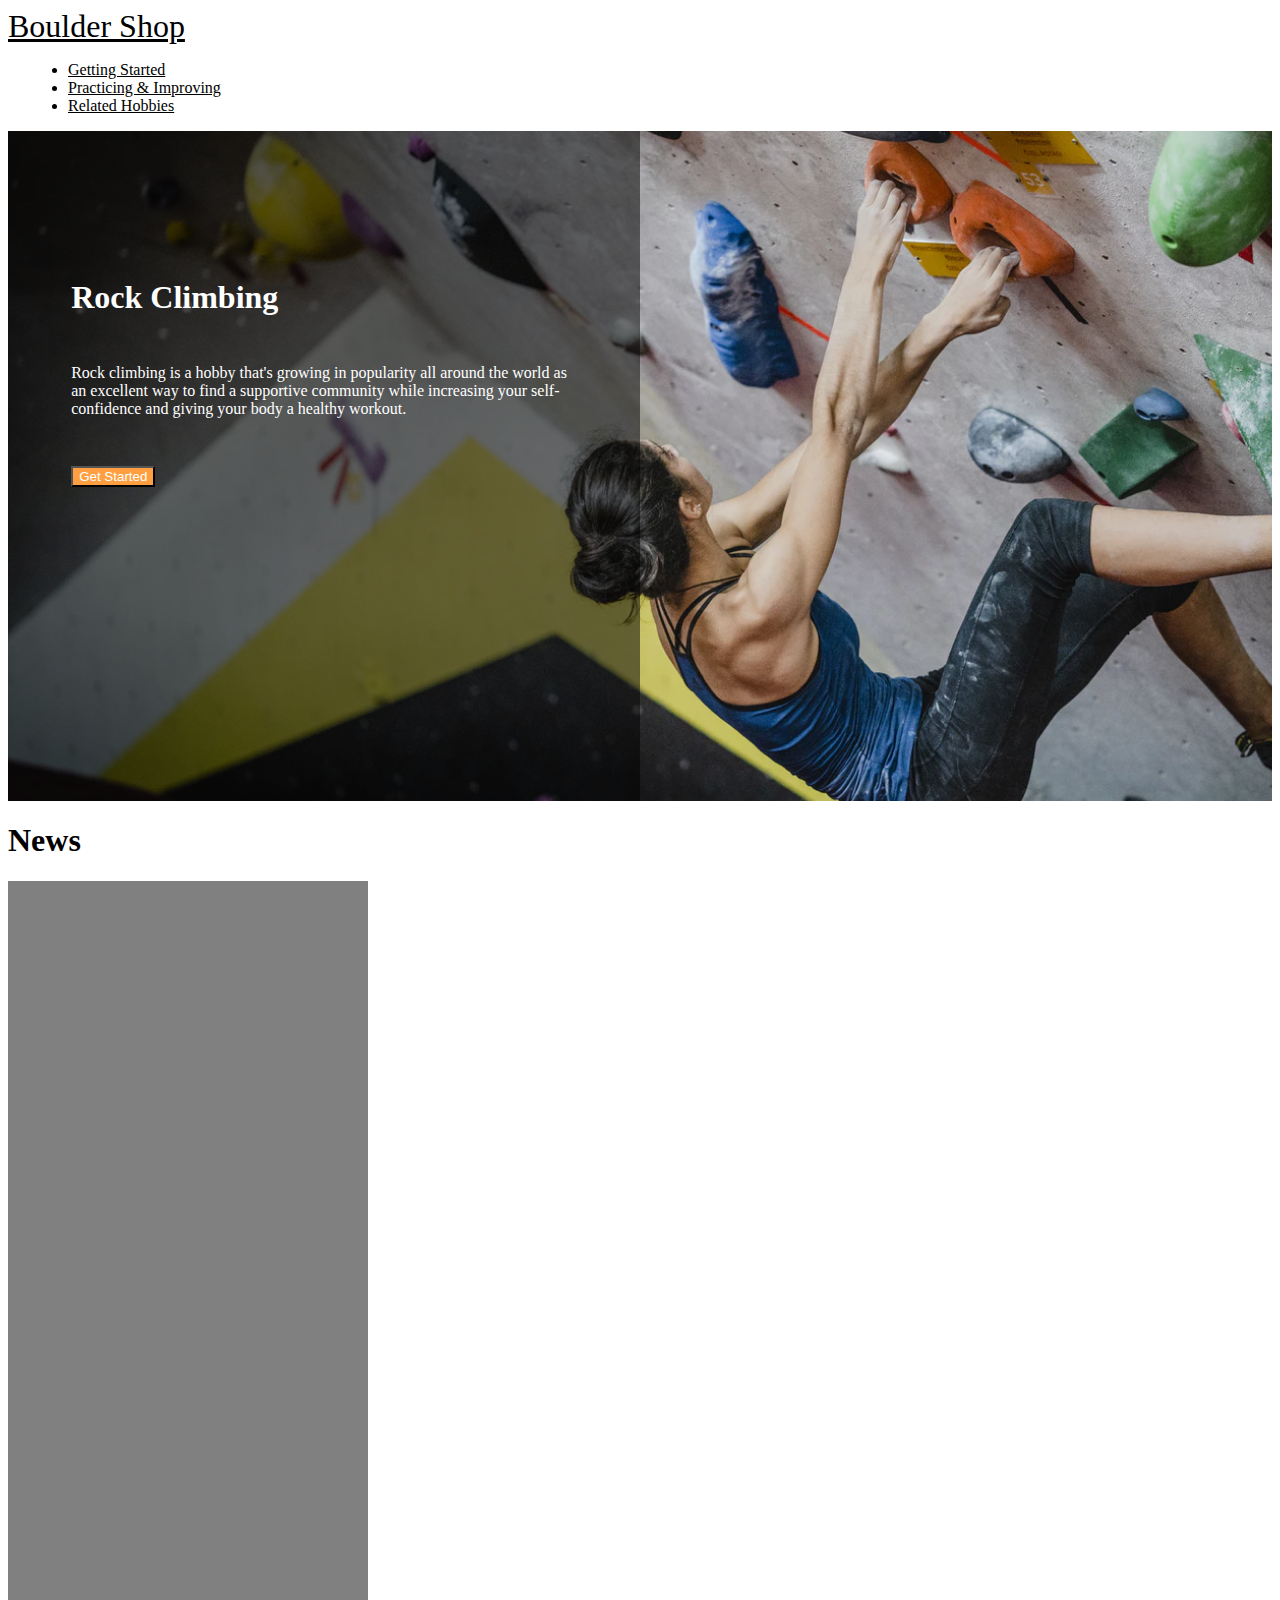
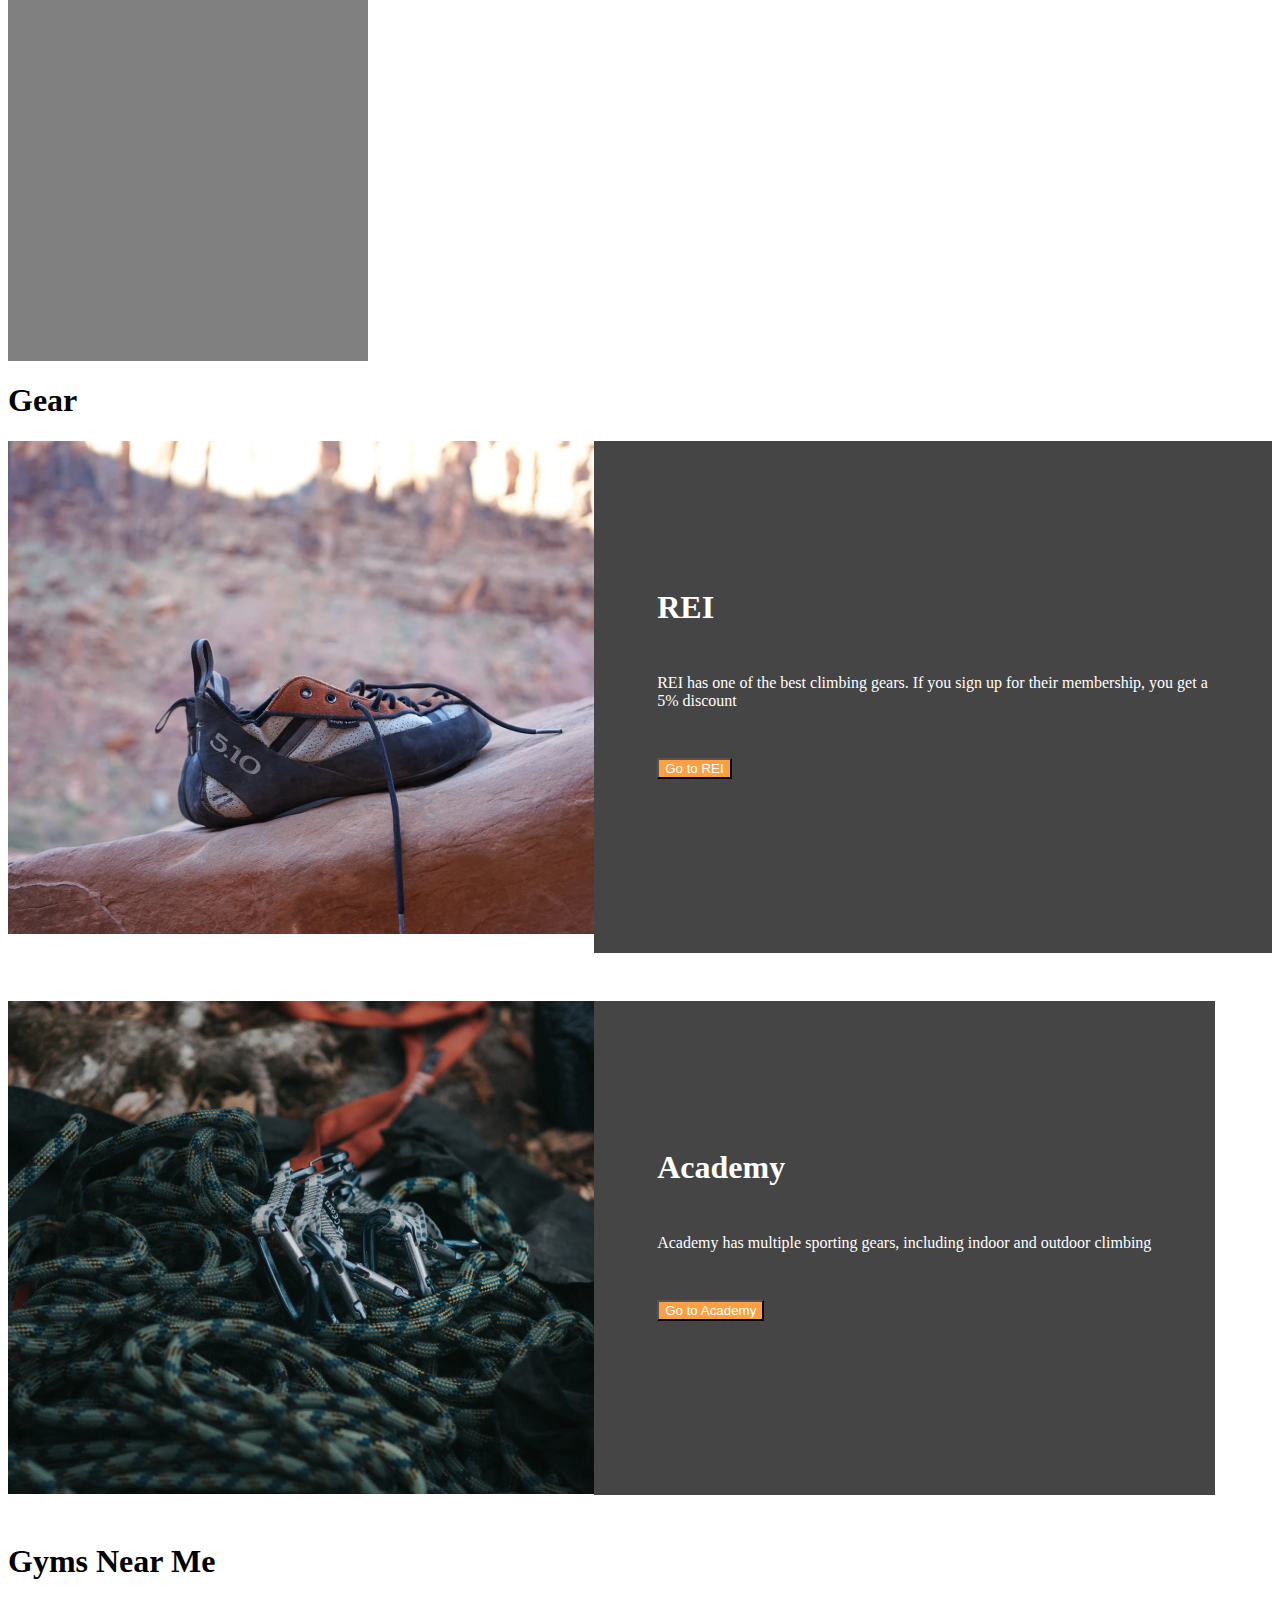
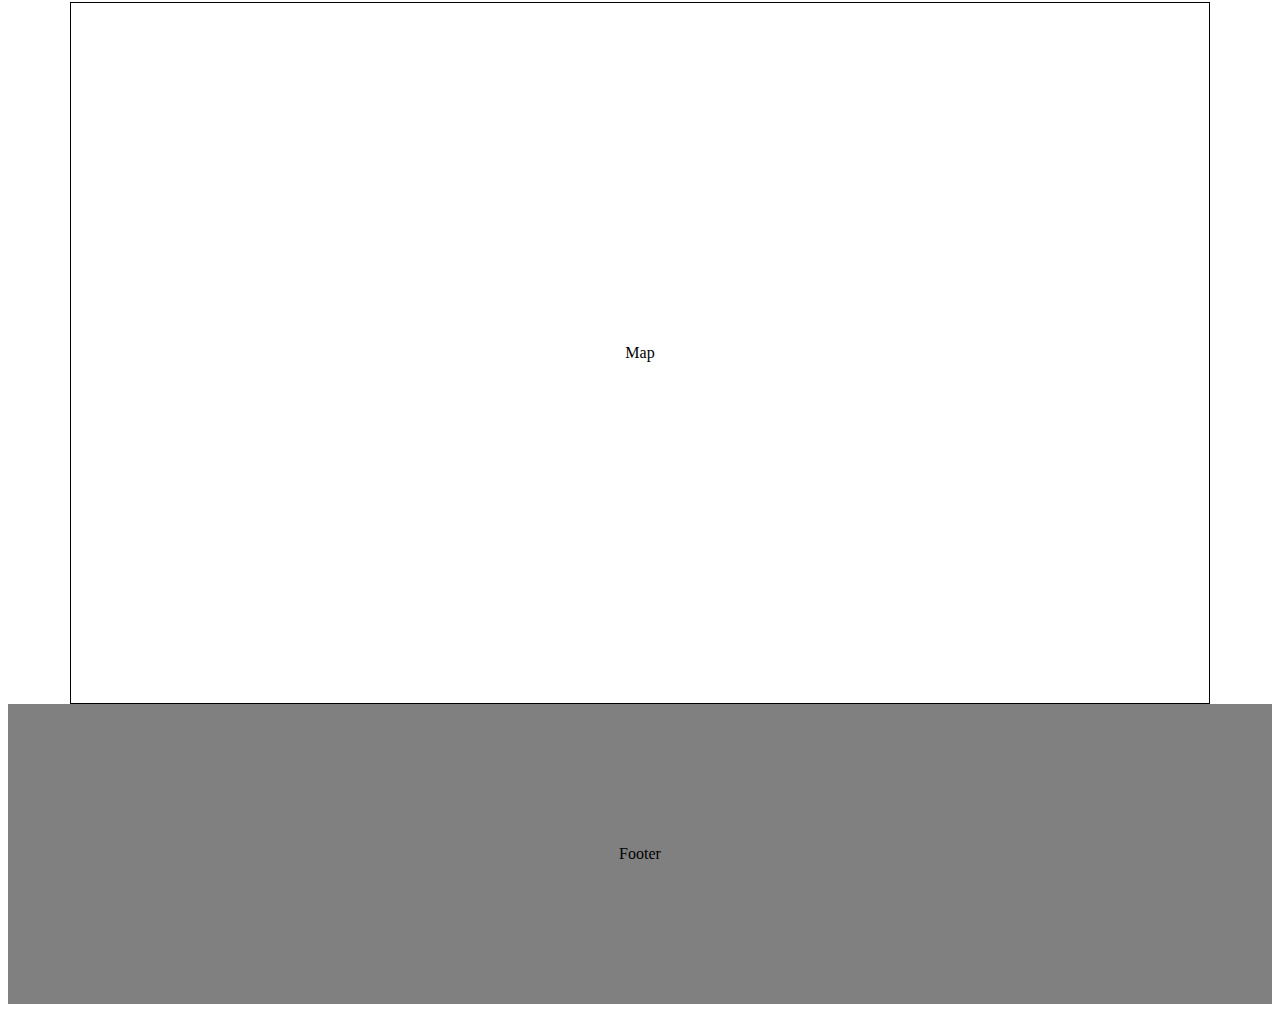
<file: index.html>
<!DOCTYPE html>
<html>

<head>
    <!-- Hotjar Tracking Code for https://kroeekim.github.io/UX_UI_HW_21/ -->
    <script>
        (function (h, o, t, j, a, r) {
            h.hj = h.hj || function () { (h.hj.q = h.hj.q || []).push(arguments) };
            h._hjSettings = { hjid: 2498240, hjsv: 6 };
            a = o.getElementsByTagName('head')[0];
            r = o.createElement('script'); r.async = 1;
            r.src = t + h._hjSettings.hjid + j + h._hjSettings.hjsv;
            a.appendChild(r);
        })(window, document, 'https://static.hotjar.com/c/hotjar-', '.js?sv=');
    </script>
    <link rel="preconnect" href="https://fonts.gstatic.com">
    <link href="https://fonts.googleapis.com/css2?family=Poppins:wght@100;200;300;400;500;600;700&display=swap"
        rel="stylesheet">
    <!-- CSS only -->
    <link href="https://cdn.jsdelivr.net/npm/bootstrap@5.0.2/dist/css/bootstrap.min.css" rel="stylesheet"
        integrity="sha384-EVSTQN3/azprG1Anm3QDgpJLIm9Nao0Yz1ztcQTwFspd3yD65VohhpuuCOmLASjC" crossorigin="anonymous">
    <link rel="stylesheet" href="css/style.css">
</head>

<body>
    <header>
        <div class="container-fluid">
            <nav class="navbar navbar-expand-lg navbar-light">
                <div class="container-fluid">
                    <a class="navbar-brand" href="index.html">
                        Boulder Shop
                    </a>
                    <ul class="navbar-nav ms-auto me-5">
                        <li class="nav-item"><a class="nav-link" href="gettingStarted.html">Getting Started</a>
                        </li>
                        <li class="nav-item"><a class="nav-link" href="tips.html">Practicing & Improving</a></li>
                        <li class="nav-item"><a class="nav-link" href="#">Related Hobbies</a></li>
                    </ul>
                </div>
            </nav>
        </div>
    </header>
    <section class="container-fluid" id="hero">
        <div id="main-hero">
            <div class="left-box">
                <h1>Rock Climbing</h1>
                <p>Rock climbing is a hobby that's growing in popularity all around the world as an excellent way to
                    find a supportive community while increasing your self-confidence and giving your body a healthy
                    workout.</p>
                <button class="btn btn-warning">Get Started</button>
            </div>
        </div>
    </section>
    <section class="container-fluid my-5">
        <h1 class="mx-3">News</h1>
        <div class="row my-5">
            <div class="col mx-5 gray"></div>
            <div class="col mx-5 gray"></div>
            <div class="col mx-5 gray"></div>
        </div>
    </section>
    <section class="container-fluid my-5">
        <h1 class="mx-3">Gear</h1>
        <div class="col my-5">
            <div class="row mx-5">
                <div class="card">
                    <img src="assets/images/climbingShoe.png">
                    <div class="right-box">
                        <h1>REI</h1>
                        <p>REI has one of the best climbing gears. If you sign up for their membership, you get a 5%
                            discount</p>
                        <button class="btn btn-warning">Go to REI</button>
                    </div>
                </div>
            </div>
            <div class="row mx-5">
                <div class="card">
                    <img src="assets/images/gear.png">
                    <div class="right-box">
                        <h1>Academy</h1>
                        <p>Academy has multiple sporting gears, including indoor and outdoor climbing</p>
                        <button class="btn btn-warning">Go to Academy</button>
                    </div>
                </div>
            </div>
        </div>
    </section>
    <section class="container-fluid my-5">
        <h1 class="mx-3">Gyms Near Me</h1>
        <div class="col my-5" id="map">Map</div>
    </section>
    <footer>
        Footer
    </footer>
</body>

</html>
</file>
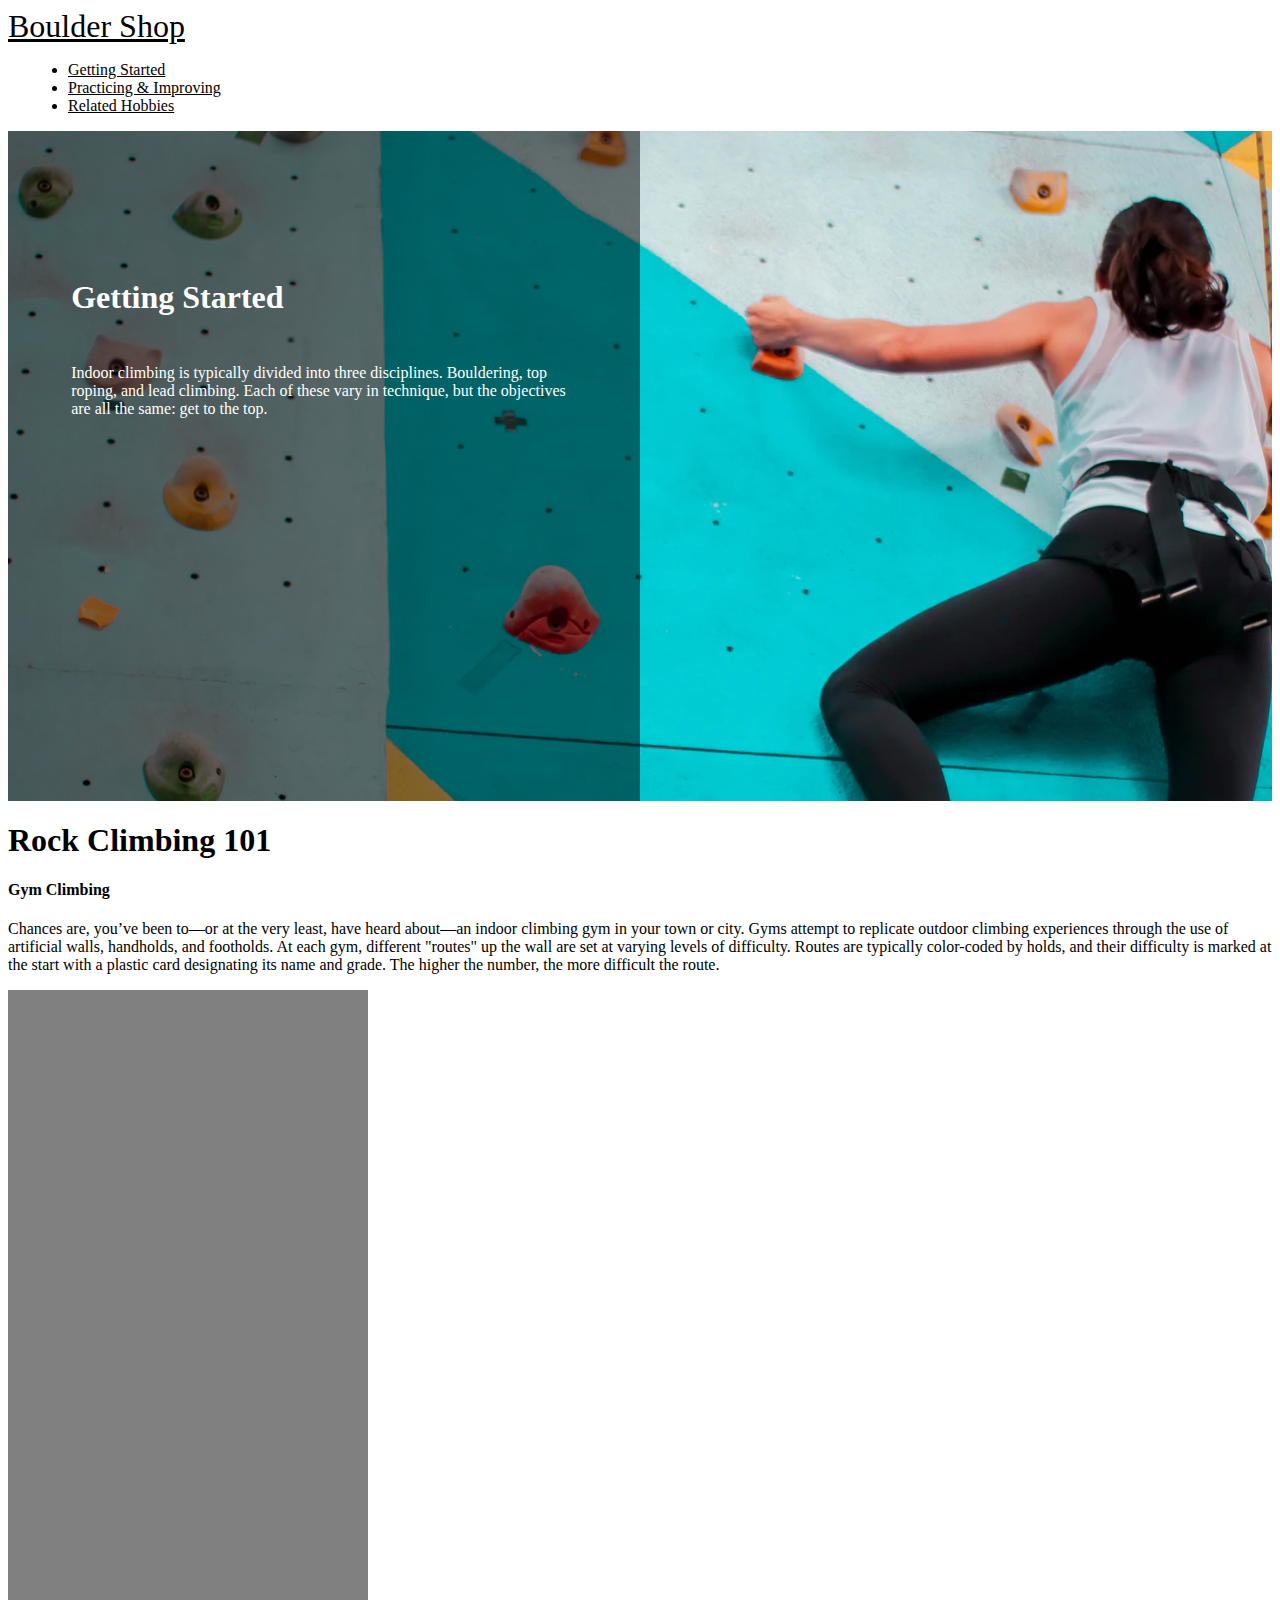
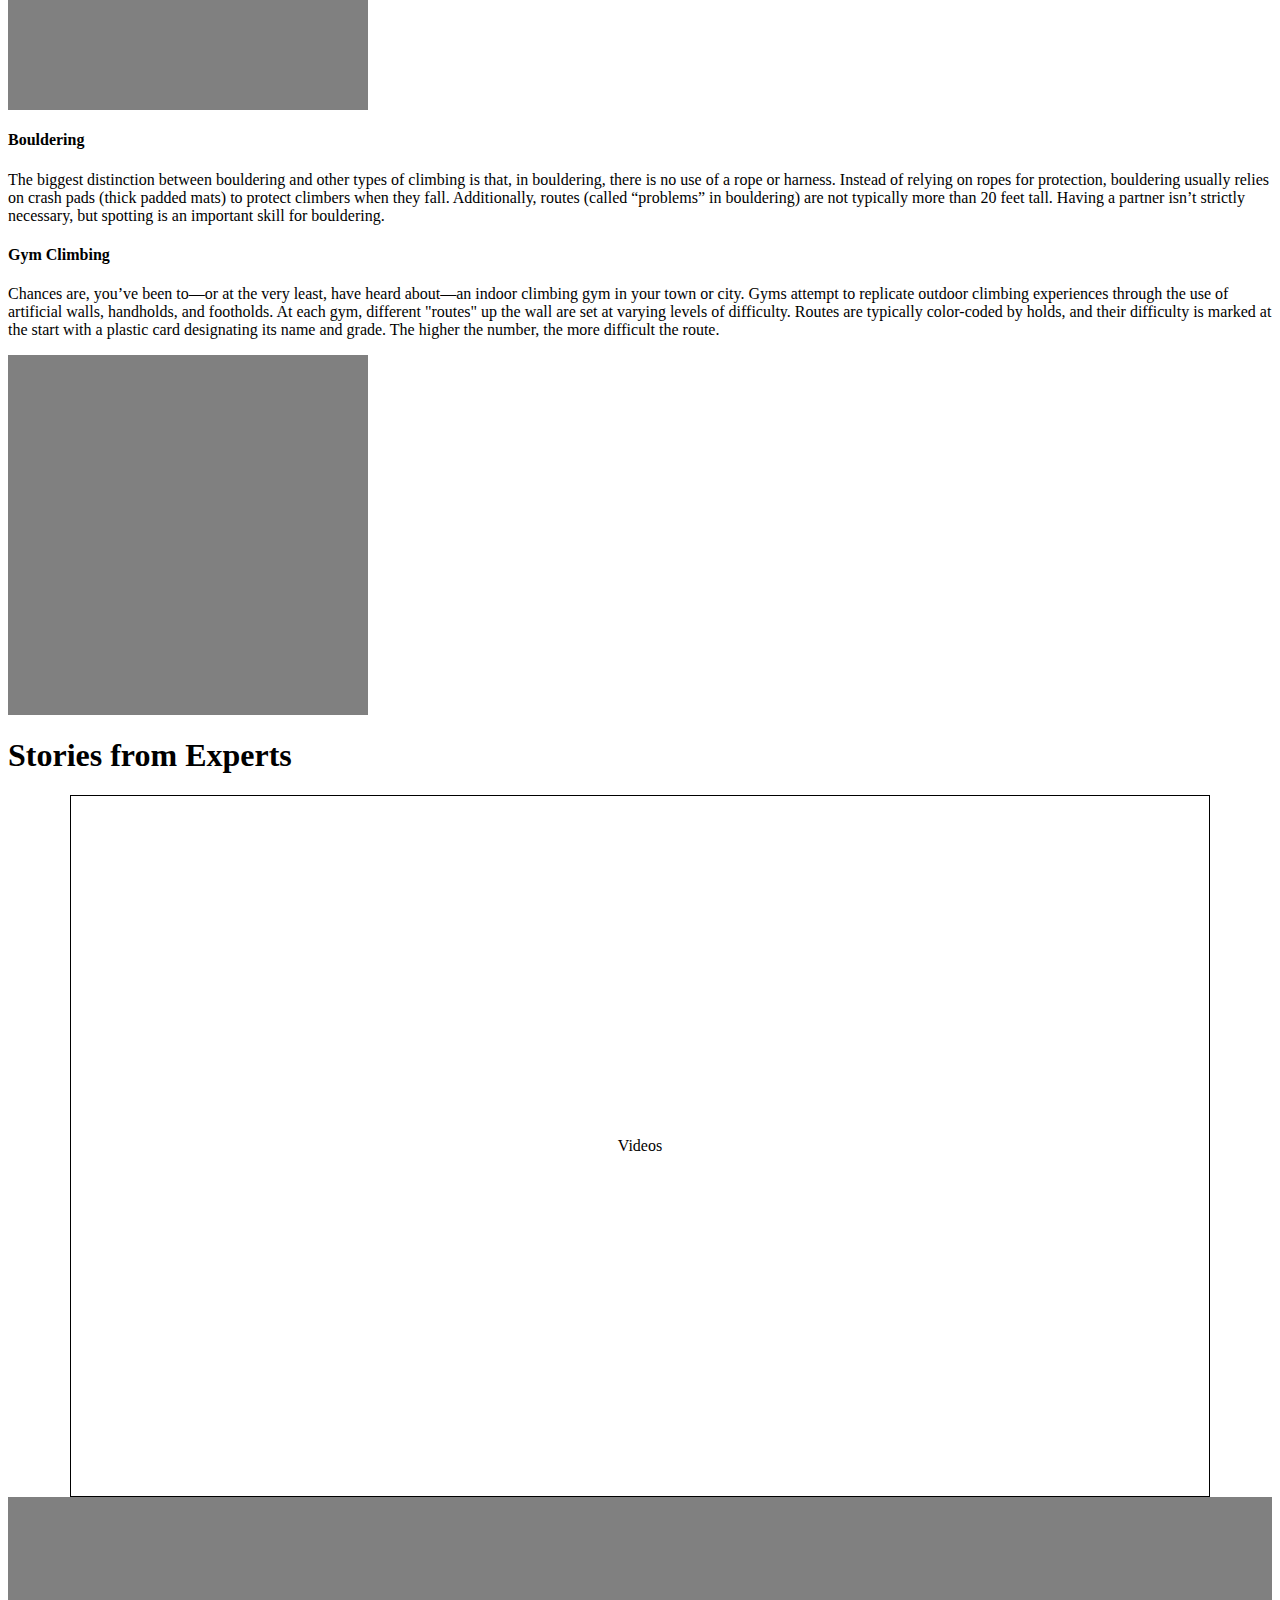
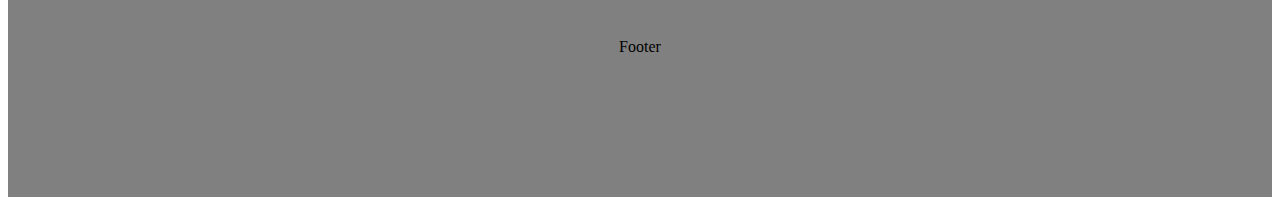
<file: gettingStarted.html>
<!DOCTYPE html>
<html>

<head>
    <!-- Hotjar Tracking Code for https://kroeekim.github.io/UX_UI_HW_21/ -->
    <script>
        (function (h, o, t, j, a, r) {
            h.hj = h.hj || function () { (h.hj.q = h.hj.q || []).push(arguments) };
            h._hjSettings = { hjid: 2498240, hjsv: 6 };
            a = o.getElementsByTagName('head')[0];
            r = o.createElement('script'); r.async = 1;
            r.src = t + h._hjSettings.hjid + j + h._hjSettings.hjsv;
            a.appendChild(r);
        })(window, document, 'https://static.hotjar.com/c/hotjar-', '.js?sv=');
    </script>
    <link rel="preconnect" href="https://fonts.gstatic.com">
    <link href="https://fonts.googleapis.com/css2?family=Poppins:wght@100;200;300;400;500;600;700&display=swap"
        rel="stylesheet">
    <!-- CSS only -->
    <link href="https://cdn.jsdelivr.net/npm/bootstrap@5.0.2/dist/css/bootstrap.min.css" rel="stylesheet"
        integrity="sha384-EVSTQN3/azprG1Anm3QDgpJLIm9Nao0Yz1ztcQTwFspd3yD65VohhpuuCOmLASjC" crossorigin="anonymous">
    <link rel="stylesheet" href="css/style.css">
</head>

<body>
    <header>
        <div class="container-fluid">
            <nav class="navbar navbar-expand-lg navbar-light">
                <div class="container-fluid">
                    <a class="navbar-brand" href="index.html">
                        Boulder Shop
                    </a>
                    <ul class="navbar-nav ms-auto me-5">
                        <li class="nav-item"><a class="nav-link" href="gettingStarted.html">Getting Started</a>
                        </li>
                        <li class="nav-item"><a class="nav-link" href="tips.html">Practicing & Improving</a></li>
                        <li class="nav-item"><a class="nav-link" href="#">Related Hobbies</a></li>
                    </ul>
                </div>
            </nav>
        </div>
    </header>
    <section class="container-fluid" id="hero">
        <div id="getting-started-hero">
            <div class="left-box">
                <h1>Getting Started</h1>
                <p>Indoor climbing is typically divided into three disciplines. Bouldering, top roping, and lead
                    climbing. Each of these vary in technique, but the objectives are all the same: get to the top.</p>
            </div>
        </div>
    </section>
    <section class="container-fluid my-5">
        <h1 class="mx-5">Rock Climbing 101</h1>
        <div class="my-5 px-5 d-flex">
            <div class="flex-grow-1 mx-3">
                <div>
                    <h4>Gym Climbing</h4>
                    <p>Chances are, you’ve been to—or at the very least, have heard about—an indoor climbing gym in your
                        town or city. Gyms attempt to replicate outdoor climbing experiences through the use of
                        artificial walls, handholds, and footholds. At each gym, different "routes" up the wall are set
                        at varying levels of difficulty. Routes are typically color-coded by holds, and their difficulty
                        is marked at the start with a plastic card designating its name and grade. The higher the
                        number, the more difficult the route.</p>
                </div>
            </div>
            <div class="flex-shrink-1">
                <div class="gray"></div>
            </div>
        </div>
        <div class="my-5 px-5 d-flex">
            <div class="flex-shrink-1">
                <div class="gray"></div>
            </div>
            <div class="flex-grow-1 mx-3">
                <div>
                    <h4>Bouldering</h4>
                    <p>The biggest distinction between bouldering and other types of climbing is that, in bouldering,
                        there is no use of a rope or harness. Instead of relying on ropes for protection, bouldering
                        usually relies on crash pads (thick padded mats) to protect climbers when they fall.
                        Additionally, routes (called “problems” in bouldering) are not typically more than 20 feet tall.
                        Having a partner isn’t strictly necessary, but spotting is an important skill for bouldering.
                    </p>
                </div>
            </div>
        </div>
        <div class="my-5 px-5 d-flex">
            <div class="flex-grow-1 mx-3">
                <div>
                    <h4>Gym Climbing</h4>
                    <p>Chances are, you’ve been to—or at the very least, have heard about—an indoor climbing gym in your
                        town or city. Gyms attempt to replicate outdoor climbing experiences through the use of
                        artificial walls, handholds, and footholds. At each gym, different "routes" up the wall are set
                        at varying levels of difficulty. Routes are typically color-coded by holds, and their difficulty
                        is marked at the start with a plastic card designating its name and grade. The higher the
                        number, the more difficult the route.</p>
                </div>
            </div>
            <div class="flex-shrink-1">
                <div class="gray"></div>
            </div>
        </div>
    </section>
    <section class="container-fluid my-5">
        <h1 class="mx-3">Stories from Experts</h1>
        <div class="col my-5" id="map">Videos</div>
    </section>
    <footer>
        Footer
    </footer>
</body>

</html>
</file>
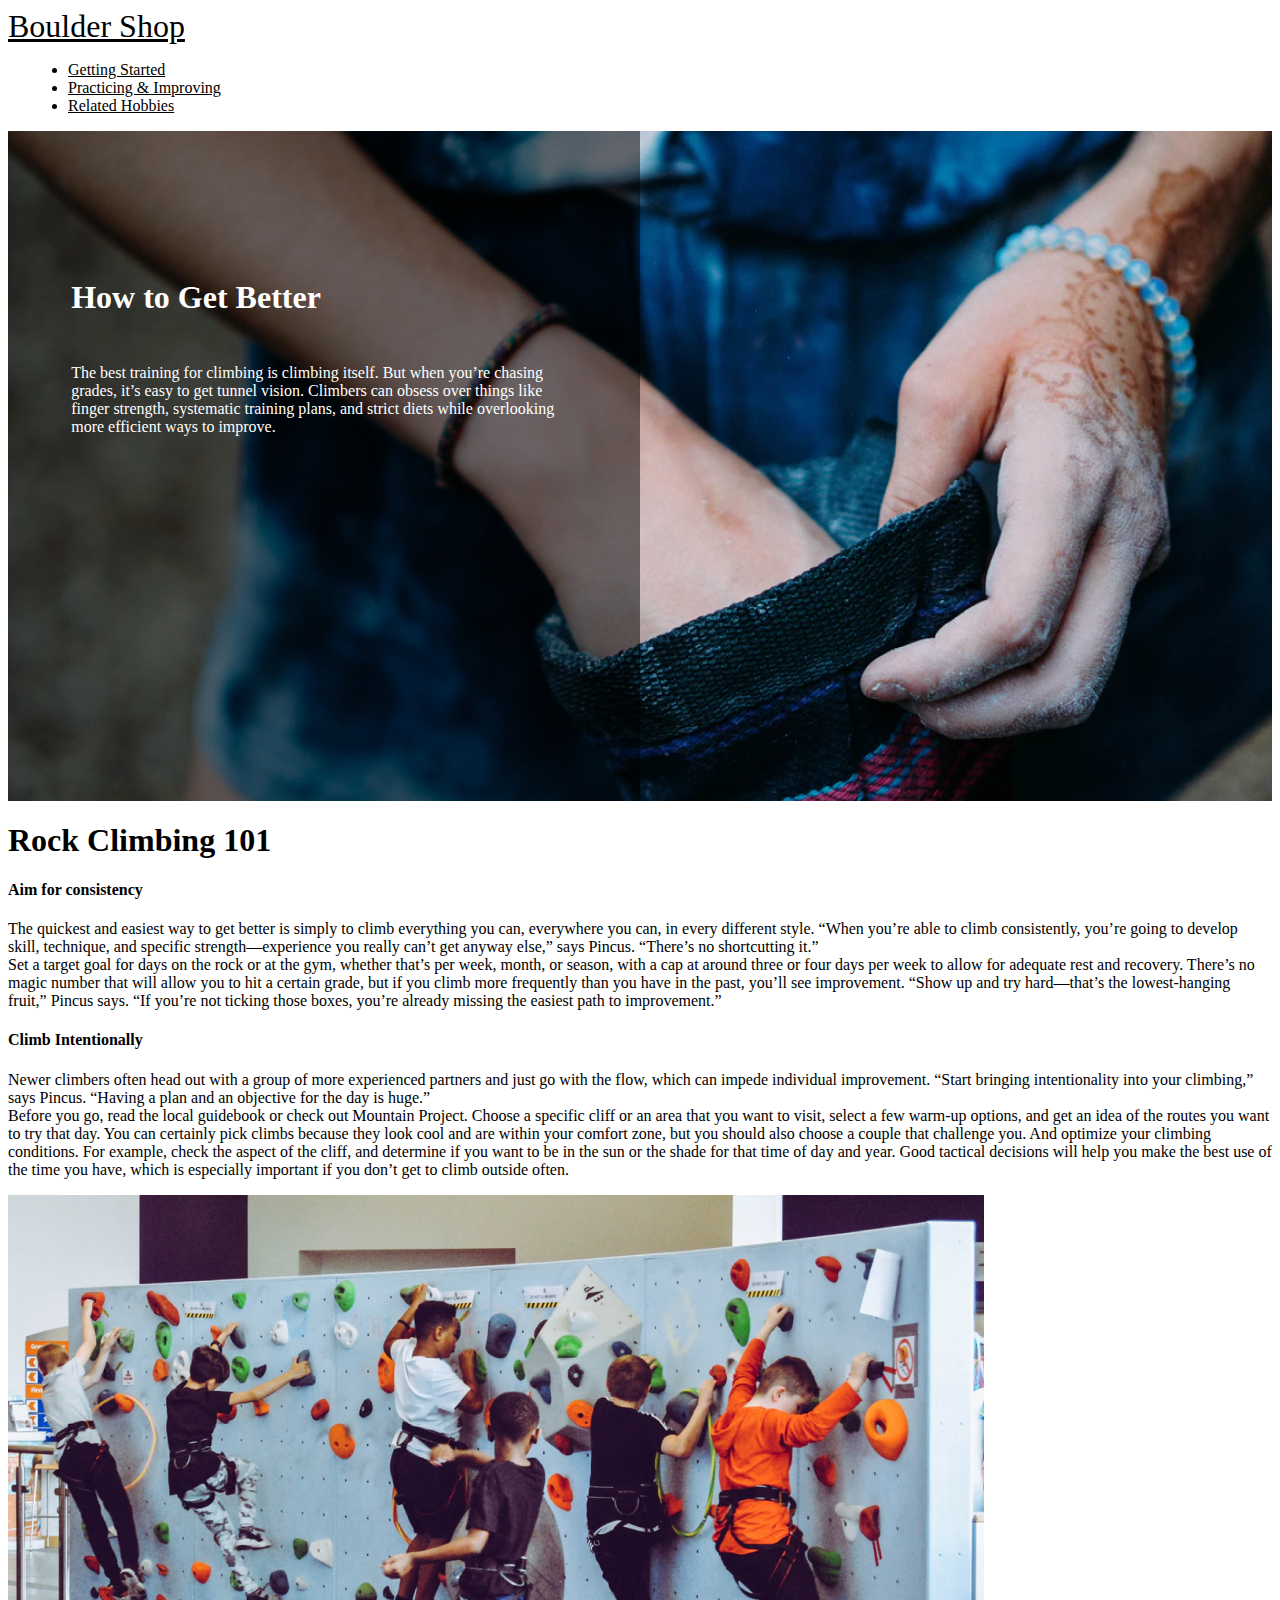
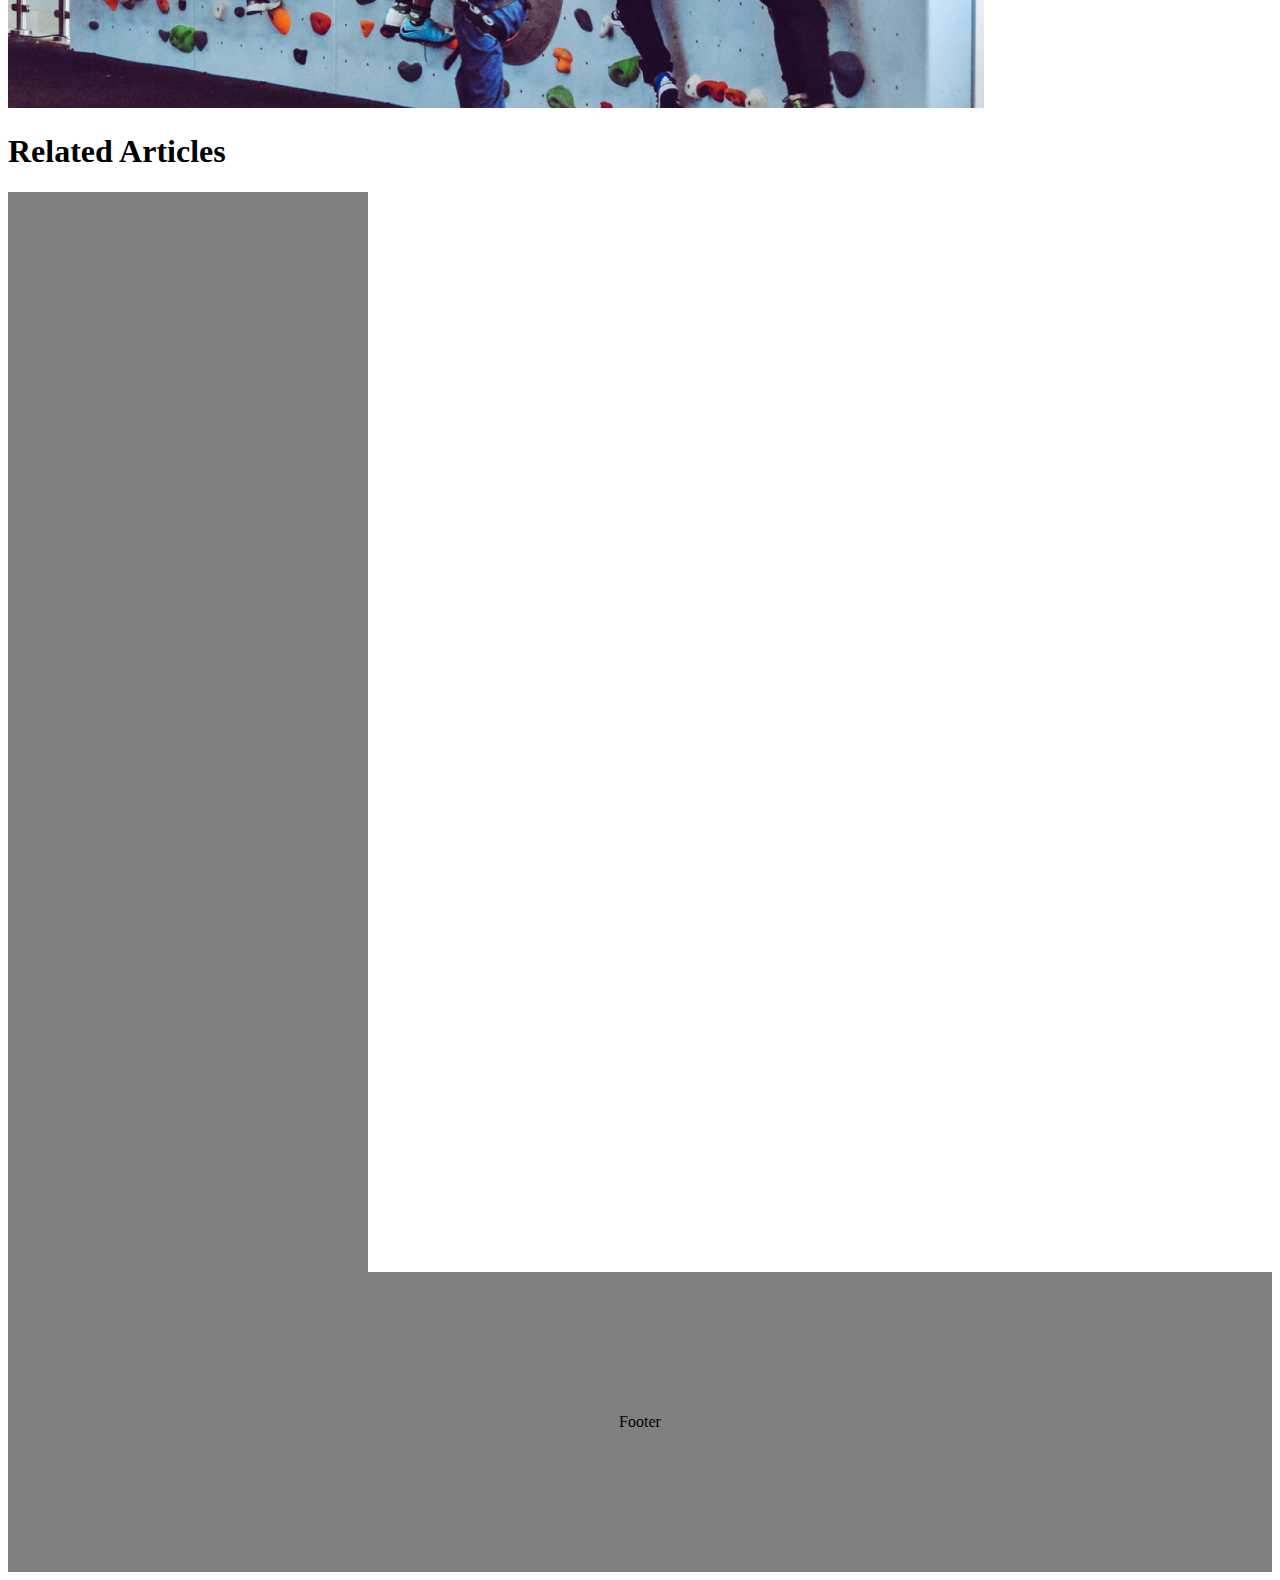
<file: tips.html>
<!DOCTYPE html>
<html>

<head>
    <!-- Hotjar Tracking Code for https://kroeekim.github.io/UX_UI_HW_21/ -->
    <script>
        (function (h, o, t, j, a, r) {
            h.hj = h.hj || function () { (h.hj.q = h.hj.q || []).push(arguments) };
            h._hjSettings = { hjid: 2498240, hjsv: 6 };
            a = o.getElementsByTagName('head')[0];
            r = o.createElement('script'); r.async = 1;
            r.src = t + h._hjSettings.hjid + j + h._hjSettings.hjsv;
            a.appendChild(r);
        })(window, document, 'https://static.hotjar.com/c/hotjar-', '.js?sv=');
    </script>
    <link rel="preconnect" href="https://fonts.gstatic.com">
    <link href="https://fonts.googleapis.com/css2?family=Poppins:wght@100;200;300;400;500;600;700&display=swap"
        rel="stylesheet">
    <!-- CSS only -->
    <link href="https://cdn.jsdelivr.net/npm/bootstrap@5.0.2/dist/css/bootstrap.min.css" rel="stylesheet"
        integrity="sha384-EVSTQN3/azprG1Anm3QDgpJLIm9Nao0Yz1ztcQTwFspd3yD65VohhpuuCOmLASjC" crossorigin="anonymous">
    <link rel="stylesheet" href="css/style.css">
</head>

<body>
    <header>
        <div class="container-fluid">
            <nav class="navbar navbar-expand-lg navbar-light">
                <div class="container-fluid">
                    <a class="navbar-brand" href="index.html">
                        Boulder Shop
                    </a>
                    <ul class="navbar-nav ms-auto me-5">
                        <li class="nav-item"><a class="nav-link" href="gettingStarted.html">Getting Started</a>
                        </li>
                        <li class="nav-item"><a class="nav-link" href="tips.html">Practicing & Improving</a></li>
                        <li class="nav-item"><a class="nav-link" href="#">Related Hobbies</a></li>
                    </ul>
                </div>
            </nav>
        </div>
    </header>
    <section class="container-fluid" id="hero">
        <div id="tips-hero">
            <div class="left-box">
                <h1>How to Get Better</h1>
                <p>The best training for climbing is climbing itself. But when you’re chasing grades, it’s easy to get
                    tunnel vision. Climbers can obsess over things like finger strength, systematic training plans, and
                    strict diets while overlooking more efficient ways to improve.</p>
            </div>
        </div>
    </section>
    <section class="container-fluid my-5">
        <h1 class="mx-5">Rock Climbing 101</h1>
        <div class="mx-5 my-5">
            <h4>Aim for consistency</h4>
            <p>The quickest and easiest way to get better is simply to climb everything you can, everywhere you can, in
                every different style. “When you’re able to climb consistently, you’re going to develop skill,
                technique, and specific strength—experience you really can’t get anyway else,” says Pincus. “There’s no
                shortcutting it.”
                <br>
                Set a target goal for days on the rock or at the gym, whether that’s per week, month, or season, with a
                cap at around three or four days per week to allow for adequate rest and recovery. There’s no magic
                number that will allow you to hit a certain grade, but if you climb more frequently than you have in the
                past, you’ll see improvement. “Show up and try hard—that’s the lowest-hanging fruit,” Pincus says. “If
                you’re not ticking those boxes, you’re already missing the easiest path to improvement.”
            </p>
        </div>
        <div class="mx-5 my-5">
            <h4>Climb Intentionally</h4>
            <p>Newer climbers often head out with a group of more experienced partners and just go with the flow, which
                can impede individual improvement. “Start bringing intentionality into your climbing,” says Pincus.
                “Having a plan and an objective for the day is huge.”
                <br>
                Before you go, read the local guidebook or check out Mountain Project. Choose a specific cliff or an
                area that you want to visit, select a few warm-up options, and get an idea of the routes you want to try
                that day. You can certainly pick climbs because they look cool and are within your comfort zone, but you
                should also choose a couple that challenge you. And optimize your climbing conditions. For example,
                check the aspect of the cliff, and determine if you want to be in the sun or the shade for that time of
                day and year. Good tactical decisions will help you make the best use of the time you have, which is
                especially important if you don’t get to climb outside often.</p>
        </div>
    </section>
    <section class="d-flex justify-content-center align-items-center">
        <img src="assets/images/practice.png">
    </section>
    <section class="container-fluid my-5 py-5">
        <h1 class="mx-3">Related Articles</h1>
        <div class="row my-5">
            <div class="col mx-5 gray"></div>
            <div class="col mx-5 gray"></div>
            <div class="col mx-5 gray"></div>
        </div>
    </section>
    <footer>
        Footer
    </footer>
</body>

</html>
</file>
<file: css/style.css>
#main-hero {
    display: flex;
    height: 670px;
    background-image: url('../assets/images/climbing.png');

    color: white;
}

#getting-started-hero {
    display: flex;
    height: 670px;
    background-image: url('../assets/images/toprope.png');

    color: white;
}

#tips-hero {
    display: flex;
    height: 670px;
    background-image: url('../assets/images/chalkBag.png');

    color: white;
}

.left-box {
    background-color: rgb(0, 0, 0, 0.5);
    width: 40%;

    padding: 10% 5%;
}

.left-box > * {
    margin-bottom: 48px;
}

a {
    color: black;
}

.navbar-brand {
    font-size: 32px;
}

.nav-item {
    margin: 0 20px;
}

.btn-primary {
    color: white;
    background-color: #2D72C2;
}

.btn-warning {
    color: white;
    background-color: #FF9F41;
}

.gray {
    height: 360px;
    width: 360px;
    background-color: gray;
}

.card {
    display: flex;
    flex-direction: row;

    color: white;
    margin-bottom: 48px;
}

.card img {
    height: 100%;
}

.right-box {
    padding: 10% 5%;
    background-color: #454545;
}

.right-box > * {
    margin-bottom: 48px;
}

#map {
    display: flex;
    justify-content: center;
    align-items: center;
    width: 90%;
    height: 700px;
    margin: 0 auto;
    border: 1px solid black;
}

footer {
    display: flex;
    align-items: center;
    justify-content: center;
    background-color: gray;
    height: 300px;
}
</file>
